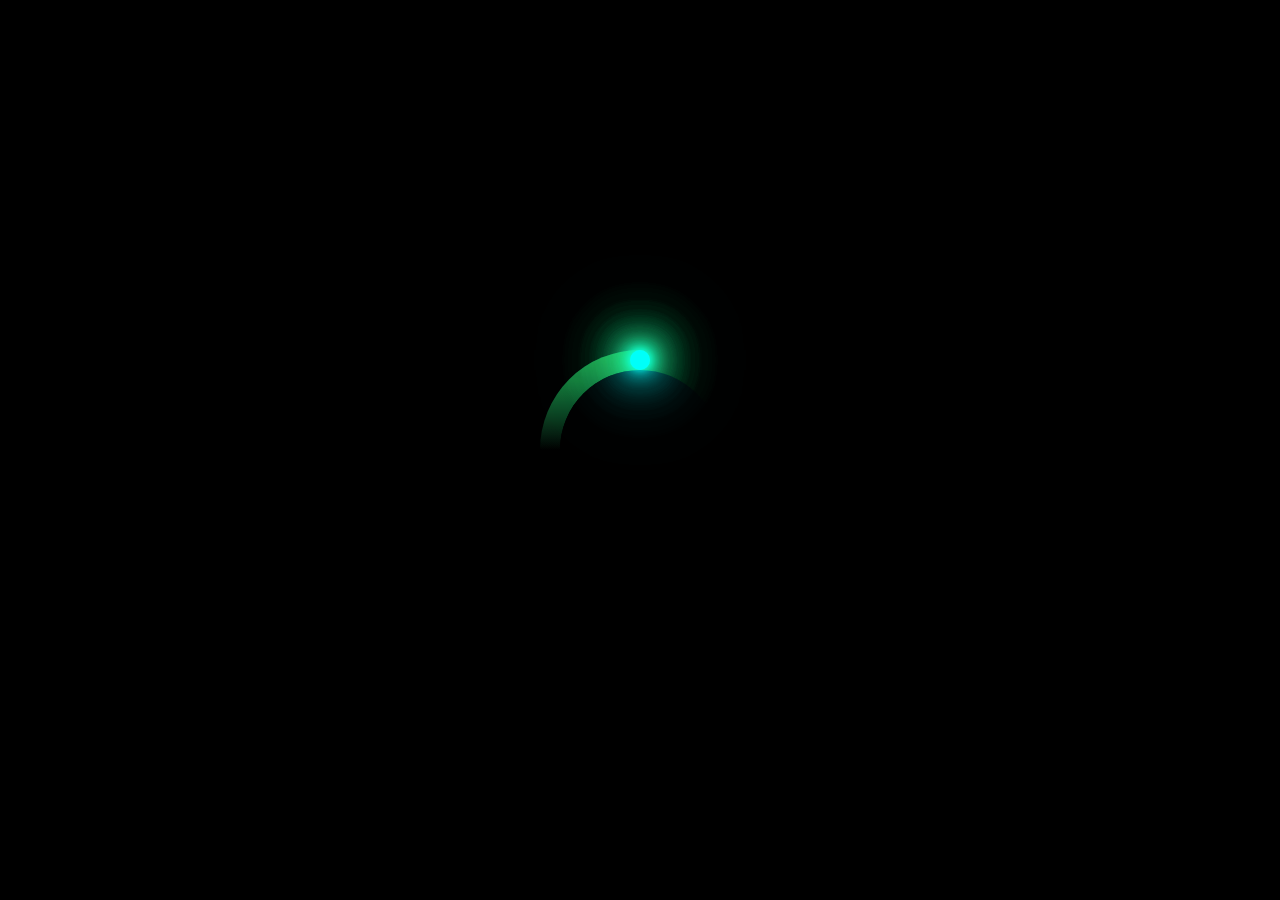
<file: Html CSS Only Glowing Ring 02/index.html>
<!DOCTYPE html>
<html lang="en">

<head>
    <meta charset="UTF-8">
    <meta http-equiv="X-UA-Compatible" content="IE=edge">
    <meta name="viewport" content="width=device-width, initial-scale=1.0">
    <title>Document</title>
    <link rel="stylesheet" href="style.css">
</head>

<body>
    <div class="container">
        <div class="loader"><span></span></div>
        <div class="loader"><span></span></div>
        <div class="loader"><i></i></div>
        <div class="loader"><i></i></div>
    </div>
</body>

</html>
</file>
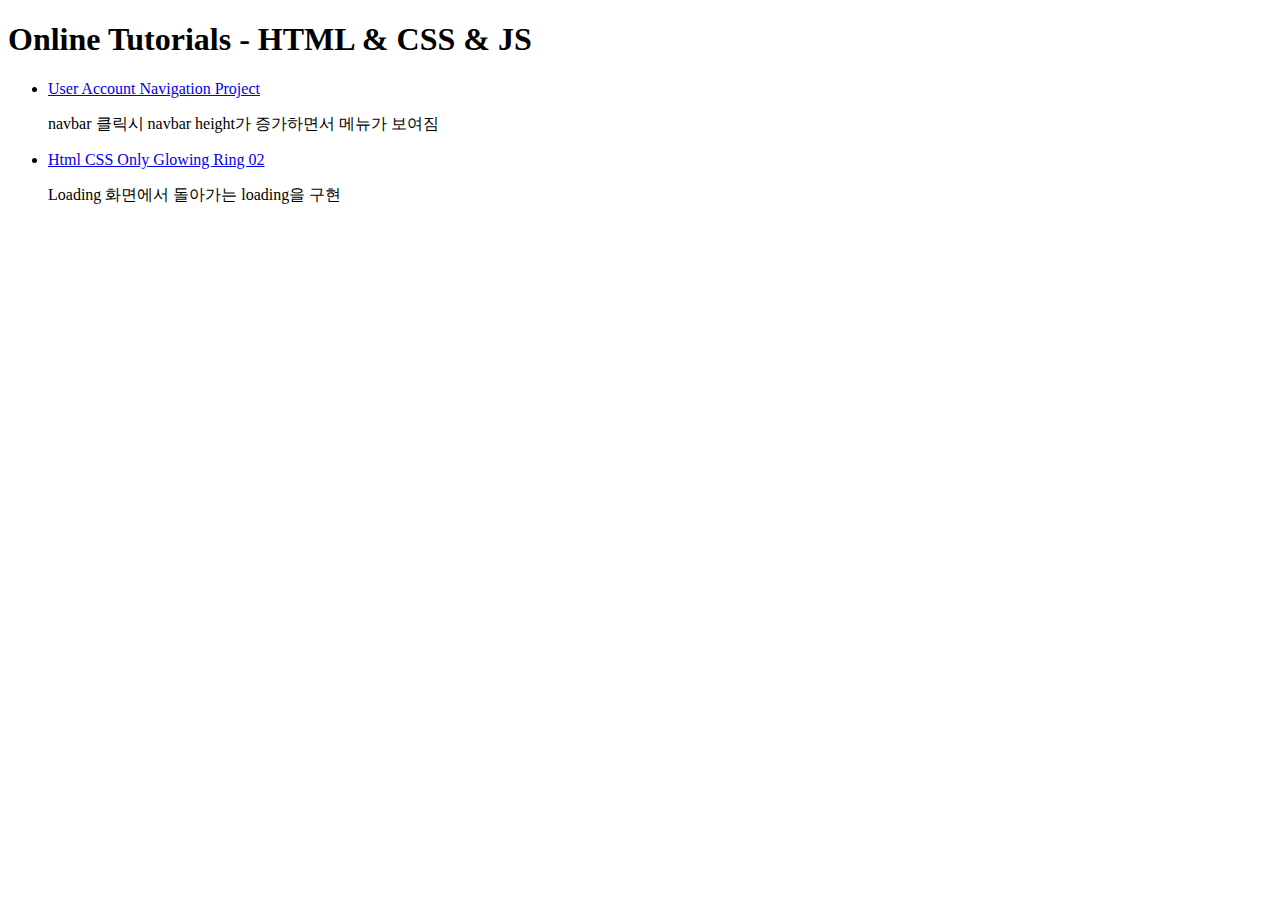
<file: main/index.html>
<!DOCTYPE html>
<html lang="en">

<head>
    <meta charset="UTF-8">
    <meta http-equiv="X-UA-Compatible" content="IE=edge">
    <meta name="viewport" content="width=device-width, initial-scale=1.0">
    <title>Document</title>
</head>

<body>
    <h1>Online Tutorials - HTML & CSS & JS</h1>
    <ul>
        <li>
            <a href="../User Account Navigation Project/index.html">User Account Navigation Project</a>
            <p>
                navbar 클릭시 navbar height가 증가하면서 메뉴가 보여짐
            </p>
        </li>

        <li>
            <a href="../Html CSS Only Glowing Ring 02/index.html">Html CSS Only Glowing Ring 02</a>
            <p>
                Loading 화면에서 돌아가는 loading을 구현
            </p>
        </li>
    </ul>
</body>

</html>
</file>
<file: Html CSS Only Glowing Ring 02/style.css>
* {
    margin: 0;
    padding: 0;
    box-sizing: border-box;
}

body {
    display: flex;
    justify-content: center;
    align-items: center;
    min-height: 100vh;
    background: #000;
}

.container {
    position: relative;
    display: flex;
    width: 100%;
    height: 200px;
    align-items: center;
    justify-content: center;
    -webkit-box-reflect: below 0 linear-gradient (transparent, transparent, #0005);
}

.container .loader {
    position: absolute;
    height: 200px;
    width: 200px;
    border-radius: 50%;
    animation: animate 2s linear infinite;
}

.container .loader:nth-child(2),
.container .loader:nth-child(4) {
    animation-delay: -1s;
    filter: hue-rotate(290deg);
}

@keyframes animate {
    0% {
        transform: rotate(0deg);
    }

    100% {
        transform: rotate(360deg);
    }
}

.container .loader:nth-child(1)::before,
.container .loader:nth-child(2)::before {
    content: '';
    position: absolute;
    top: 0;
    left: 0;
    width: 50%;
    height: 100%;
    background: linear-gradient(to top, transparent, rgba(0, 255, 249, 0.4));
    background-size: 100px 100px;
    background-repeat: no-repeat;
    border-top-left-radius: 100px;
    border-bottom-left-radius: 100px;

}

.container .loader i {
    position: absolute;
    top: 0;
    left: 50%;
    transform: translateX(-50%);
    width: 20px;
    height: 20px;
    background: #00fff9;
    border-radius: 50%;
    z-index: 100;
    box-shadow: 0 0 10px #00fff9,
        0 0 20px #00fff9,
        0 0 30px #00fff9,
        0 0 40px #00fff9,
        0 0 50px #00fff9,
        0 0 60px #00fff9,
        0 0 70px #00fff9,
        0 0 80px #00fff9,
        0 0 90px #00fff9,
        0 0 100px #00fff9;
}

.container .loader span {
    position: absolute;
    inset: 20px;
    background: #000;
    border-radius: 50%;
    z-index: 1;
}
</file>
